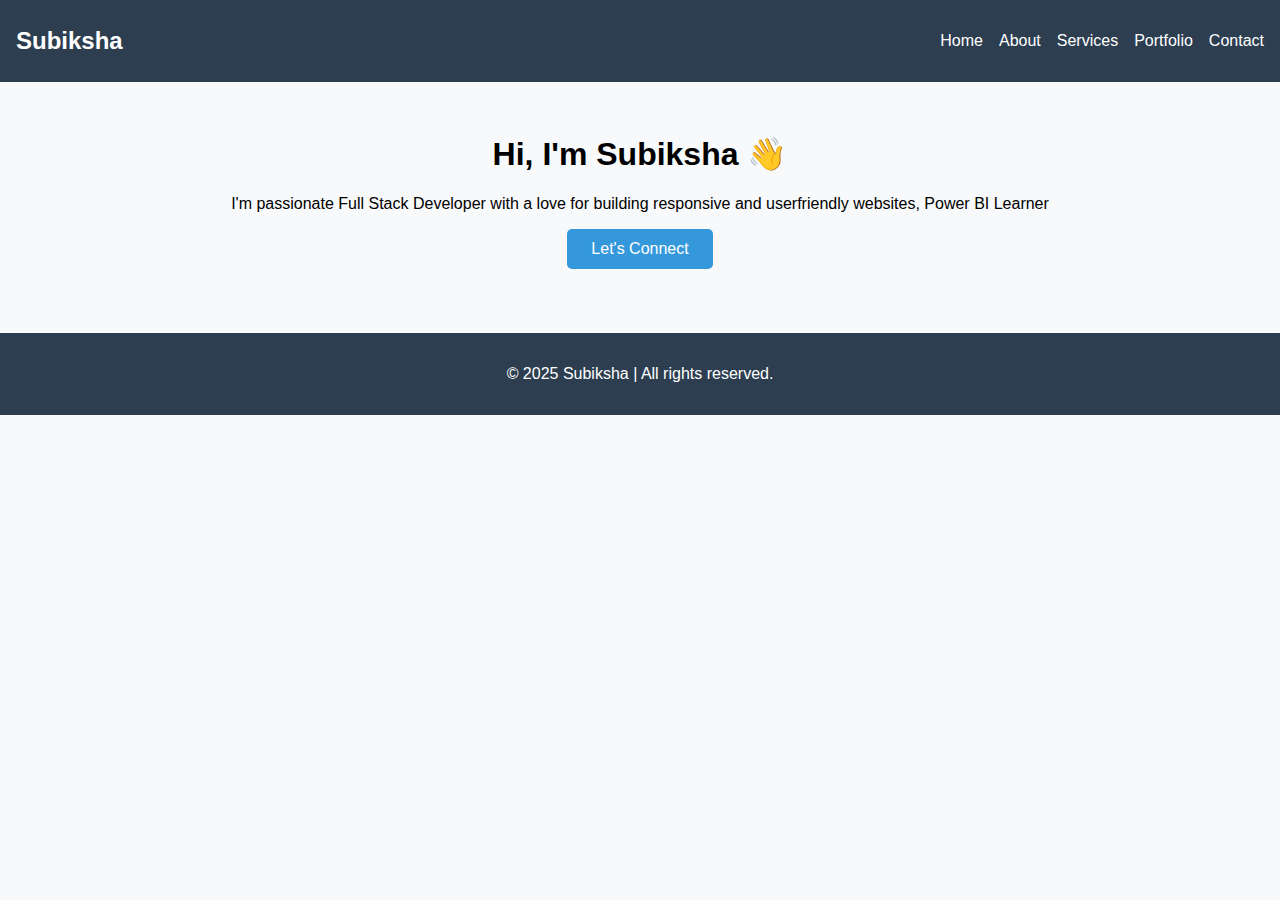
<file: index.html>
<!DOCTYPE html>
<html lang="en">
<head>
  <meta charset="UTF-8" />
  <meta name="viewport" content="width=device-width,initial-scale=1.0"/>
  <title>Subiksha | Home</title>
  <link rel="stylesheet" href="style.css" />
</head>
<body>
  <header>
    <nav class="navbar">
      <div class="logo">Subiksha</div>
      <ul class="nav-links">
        <li><a href="index.html">Home</a></li>
        <li><a href="about.html">About</a></li>
        <li><a href="services.html">Services</a></li>
        <li><a href="portfolio.html">Portfolio</a></li>
        <li><a href="contact.html">Contact</a></li>
      </ul>
    </nav>
  </header>

  <main class="hero">
    <h1>Hi, I'm Subiksha 👋</h1>
    <p>I'm passionate Full Stack Developer with a love for building responsive and userfriendly websites, Power BI Learner</p>
    <p></p>
    <a href="contact.html" class="btn">Let's Connect</a>
  </main>

  <footer>
    <p>© 2025 Subiksha | All rights reserved.</p>
  </footer>
</body>
</html>
</file>
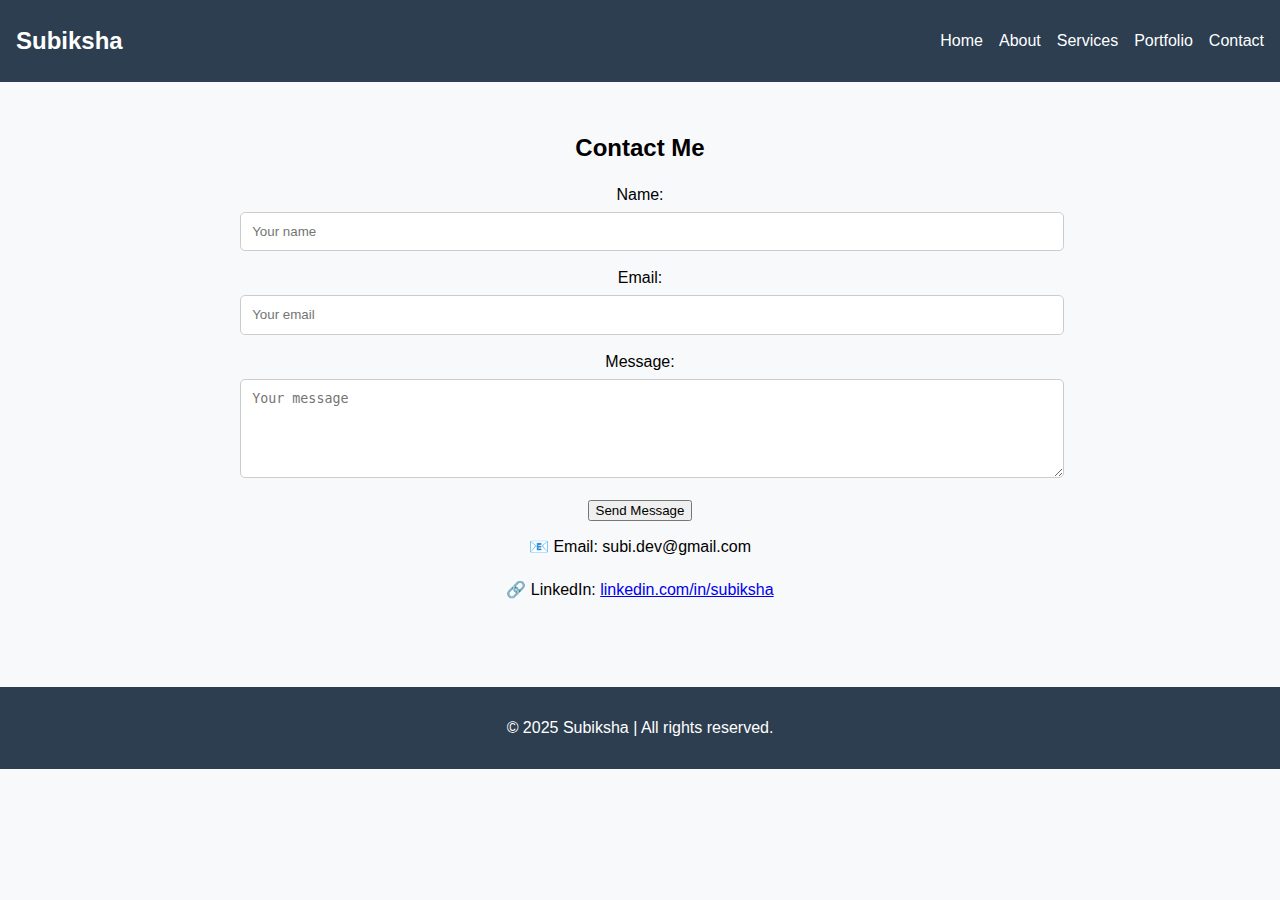
<file: contact.html>
<!DOCTYPE html>
<html lang="en">
<head>
  <meta charset="UTF-8" />
  <title>Contact</title>
  <link rel="stylesheet" href="style.css" />
</head>
<body>
  <header>
    <nav class="navbar">
      <div class="logo">Subiksha</div>
      <ul class="nav-links">
        <li><a href="index.html">Home</a></li>
        <li><a href="about.html">About</a></li>
        <li><a href="services.html">Services</a></li>
        <li><a href="portfolio.html">Portfolio</a></li>
        <li><a href="contact.html">Contact</a></li>
      </ul>
    </nav>
  </header>

  <main class="content">
    <h2>Contact Me</h2>
    <form>
      <label>Name:</label><br>
      <input type="text" placeholder="Your name" required><br><br>
      <label>Email:</label><br>
      <input type="email" placeholder="Your email" required><br><br>
      <label>Message:</label><br>
      <textarea placeholder="Your message" rows="5"></textarea><br><br>
      <button type="submit">Send Message</button>
    </form>

    <div class="social-links">
      <p>📧 Email: subi.dev@gmail.com</p>
      <p>🔗 LinkedIn: <a href="#">linkedin.com/in/subiksha</a></p>
    </div>
  </main>

  <footer>
    <p>© 2025 Subiksha | All rights reserved.</p>
  </footer>
</body>
</html>
</file>
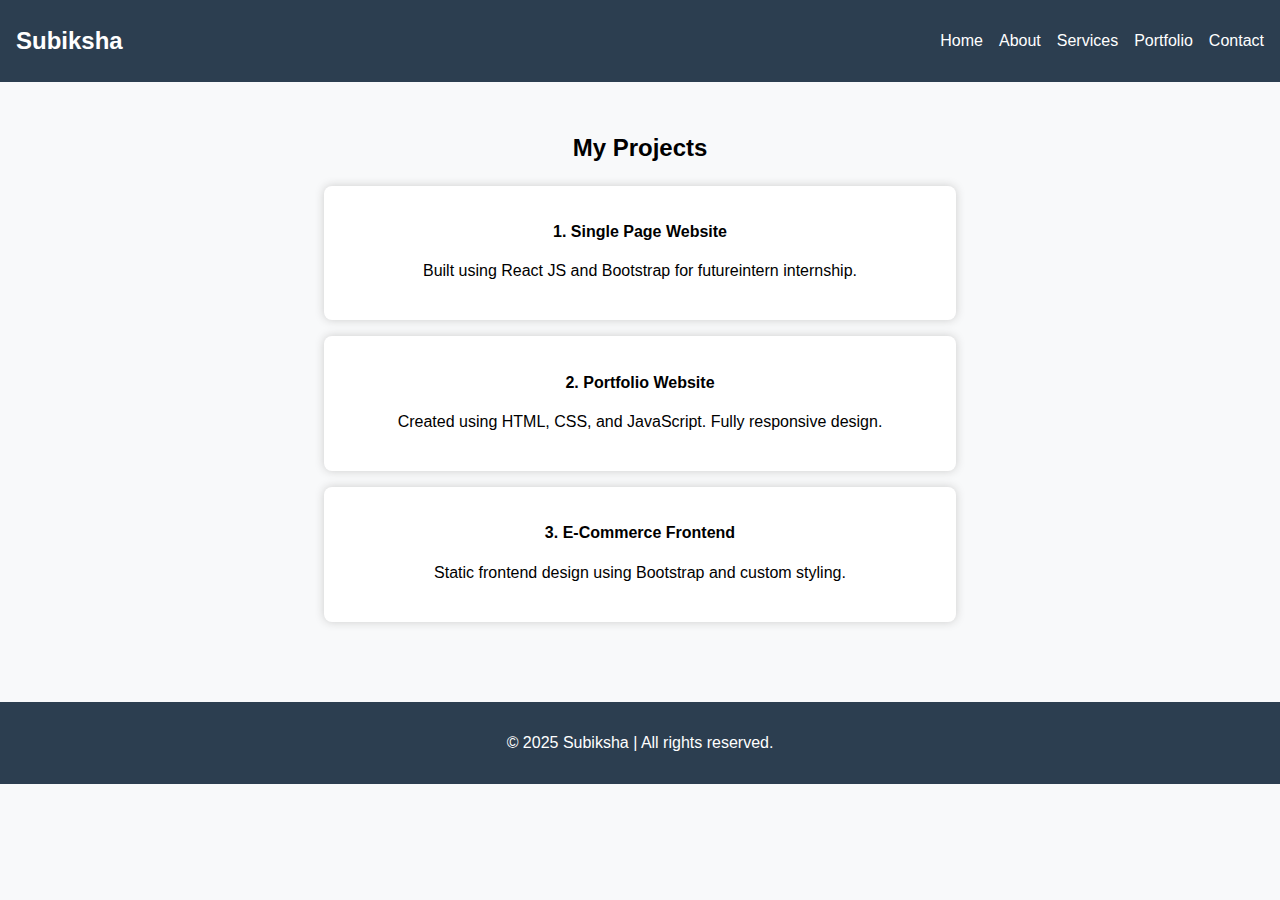
<file: portfolio.html>
<!DOCTYPE html>
<html lang="en">
<head>
  <meta charset="UTF-8" />
  <title>Portfolio</title>
  <link rel="stylesheet" href="style.css" />
</head>
<body>
  <header>
    <nav class="navbar">
      <div class="logo">Subiksha</div>
      <ul class="nav-links">
        <li><a href="index.html">Home</a></li>
        <li><a href="about.html">About</a></li>
        <li><a href="services.html">Services</a></li>
        <li><a href="portfolio.html">Portfolio</a></li>
        <li><a href="contact.html">Contact</a></li>
      </ul>
    </nav>
  </header>

  <main class="content">
    <h2>My Projects</h2>
    <div class="project-card">
      <h4>1. Single Page Website</h4>
      <p>Built using React JS and Bootstrap for futureintern internship.</p>
    </div>
    <div class="project-card">
      <h4>2. Portfolio Website</h4>
      <p>Created using HTML, CSS, and JavaScript. Fully responsive design.</p>
    </div>
    <div class="project-card">
      <h4>3. E-Commerce Frontend</h4>
      <p>Static frontend design using Bootstrap and custom styling.</p>
    </div>
  </main>

  <footer>
    <p>© 2025 Subiksha | All rights reserved.</p>
  </footer>
</body>
</html>
</file>
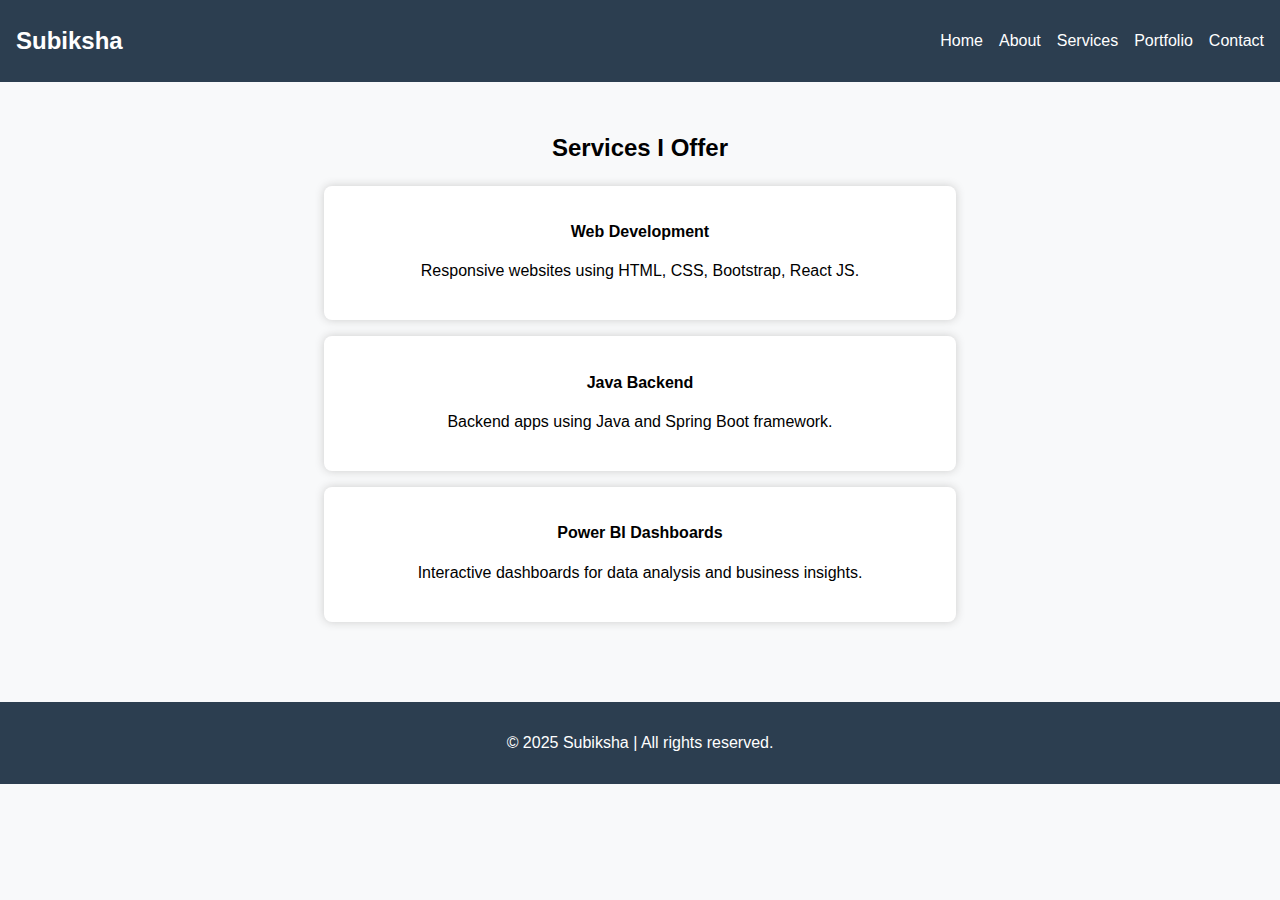
<file: services.html>
<!DOCTYPE html>
<html lang="en">
<head>
  <meta charset="UTF-8" />
  <title>Services</title>
  <link rel="stylesheet" href="style.css" />
</head>
<body>
  <header>
    <nav class="navbar">
      <div class="logo">Subiksha</div>
      <ul class="nav-links">
        <li><a href="index.html">Home</a></li>
        <li><a href="about.html">About</a></li>
        <li><a href="services.html">Services</a></li>
        <li><a href="portfolio.html">Portfolio</a></li>
        <li><a href="contact.html">Contact</a></li>
      </ul>
    </nav>
  </header>

  <main class="content">
    <h2>Services I Offer</h2>
    <div class="service-card">
      <h4>Web Development</h4>
      <p>Responsive websites using HTML, CSS, Bootstrap, React JS.</p>
    </div>
    <div class="service-card">
      <h4>Java Backend</h4>
      <p>Backend apps using Java and Spring Boot framework.</p>
    </div>
    <div class="service-card">
      <h4>Power BI Dashboards</h4>
      <p>Interactive dashboards for data analysis and business insights.</p>
    </div>
  </main>

  <footer>
    <p>© 2025 Subiksha | All rights reserved.</p>
  </footer>
</body>
</html>
</file>
<file: style.css>
body {
  font-family: 'Segoe UI', sans-serif;
  margin: 0;
  padding: 0;
  background: #f8f9fa;
}

.navbar {
  background-color: #2c3e50;
  padding: 1rem;
  color: white;
  display: flex;
  justify-content: space-between;
  align-items: center;
}

.logo {
  font-size: 1.5rem;
  font-weight: bold;
}

.nav-links {
  list-style: none;
  display: flex;
  gap: 1rem;
}
.content{
  padding:2rem;
  text-align:center;
  max-width:800px;
  margin:auto;
}
.content h2,.content p,.content ul{
  margin-bottom:1.5rem;
}

.nav-links a {
  color: white;
  text-decoration: none;
}

.hero, .content {
  padding: 2rem;
  text-align: center;
}

.profile-pic {
  width: 120px;
  border-radius: 50%;
  margin: 1rem auto;
}

.btn {
  display: inline-block;
  background-color: #3498db;
  color: white;
  padding: 0.7rem 1.5rem;
  border: none;
  border-radius: 5px;
  text-decoration: none;
}

footer {
  background-color: #2c3e50;
  color: white;
  text-align: center;
  padding: 1rem;
  margin-top: 2rem;
}

.service-card, .project-card {
  background: white;
  margin: 1rem auto;
  padding: 1rem;
  border-radius: 8px;
  box-shadow: 0 0 10px #ccc;
  max-width: 600px;
}

form input, form textarea {
  width: 100%;
  padding: 0.7rem;
  margin-top: 0.5rem;
  border: 1px solid #ccc;
  border-radius: 5px;
}
</file>
